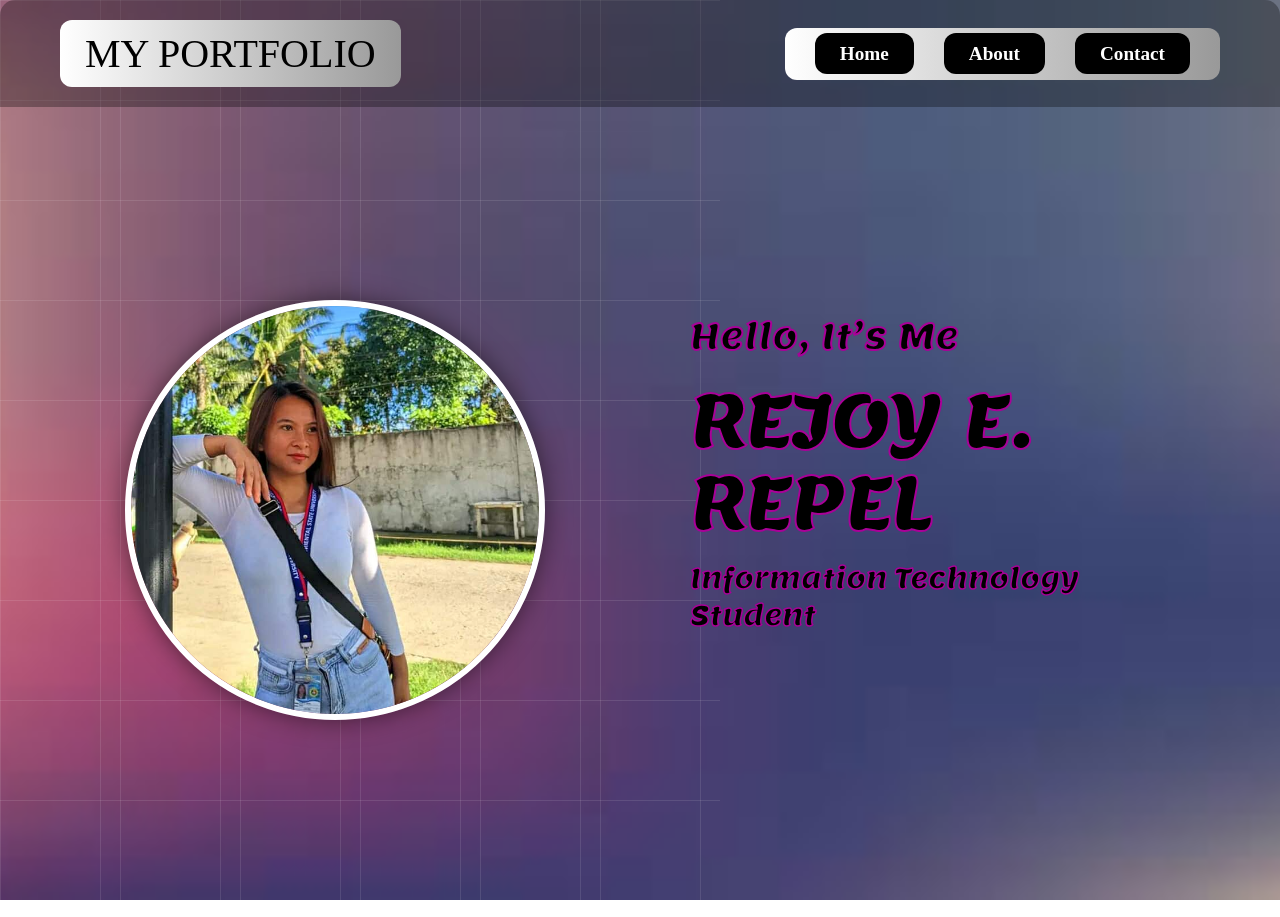
<file: index.html>
<!DOCTYPE html>
<html lang="en">
<head>
  <meta charset="UTF-8">
  <meta name="viewport" content="width=device-width, initial-scale=1.0">
  <title>Portfolio</title>
  <link rel="stylesheet" href="style.css">
  <link href="https://fonts.googleapis.com/css2?family=Irish+Grover&family=Lemon&display=swap" rel="stylesheet">
</head>
<body class="grid-debug"> 

  <header>
    <div class="grid-container">
      <div class="logo">MY PORTFOLIO</div>

    
      <div class="hamburger" id="hamburger">
        <span></span>
        <span></span>
        <span></span>
      </div>

      
      <div class="nav-background" id="navMenu">
        <nav>
          <ul>
            <li><a href="#">Home</a></li>
            <li><a href="#">About</a></li>
            <li><a href="#">Contact</a></li>
          </ul>
        </nav>
      </div>
    </div>
  </header>

 
  <section class="content">
    <div class="intro">
      <h2>Hello, It’s Me</h2>
      <h1>Rejoy E. Repel</h1>
      <p>Information Technology Student</p>
    </div>

    <div class="profile-photo">
      <img src="profile.jpg" alt="Profile Photo">
    </div>
  </section>

  
  <script>
    const hamburger = document.getElementById('hamburger');
    const navMenu = document.getElementById('navMenu');

    hamburger.addEventListener('click', () => {
      navMenu.classList.toggle('active');
    });
  </script>
</body>
</html>
</file>
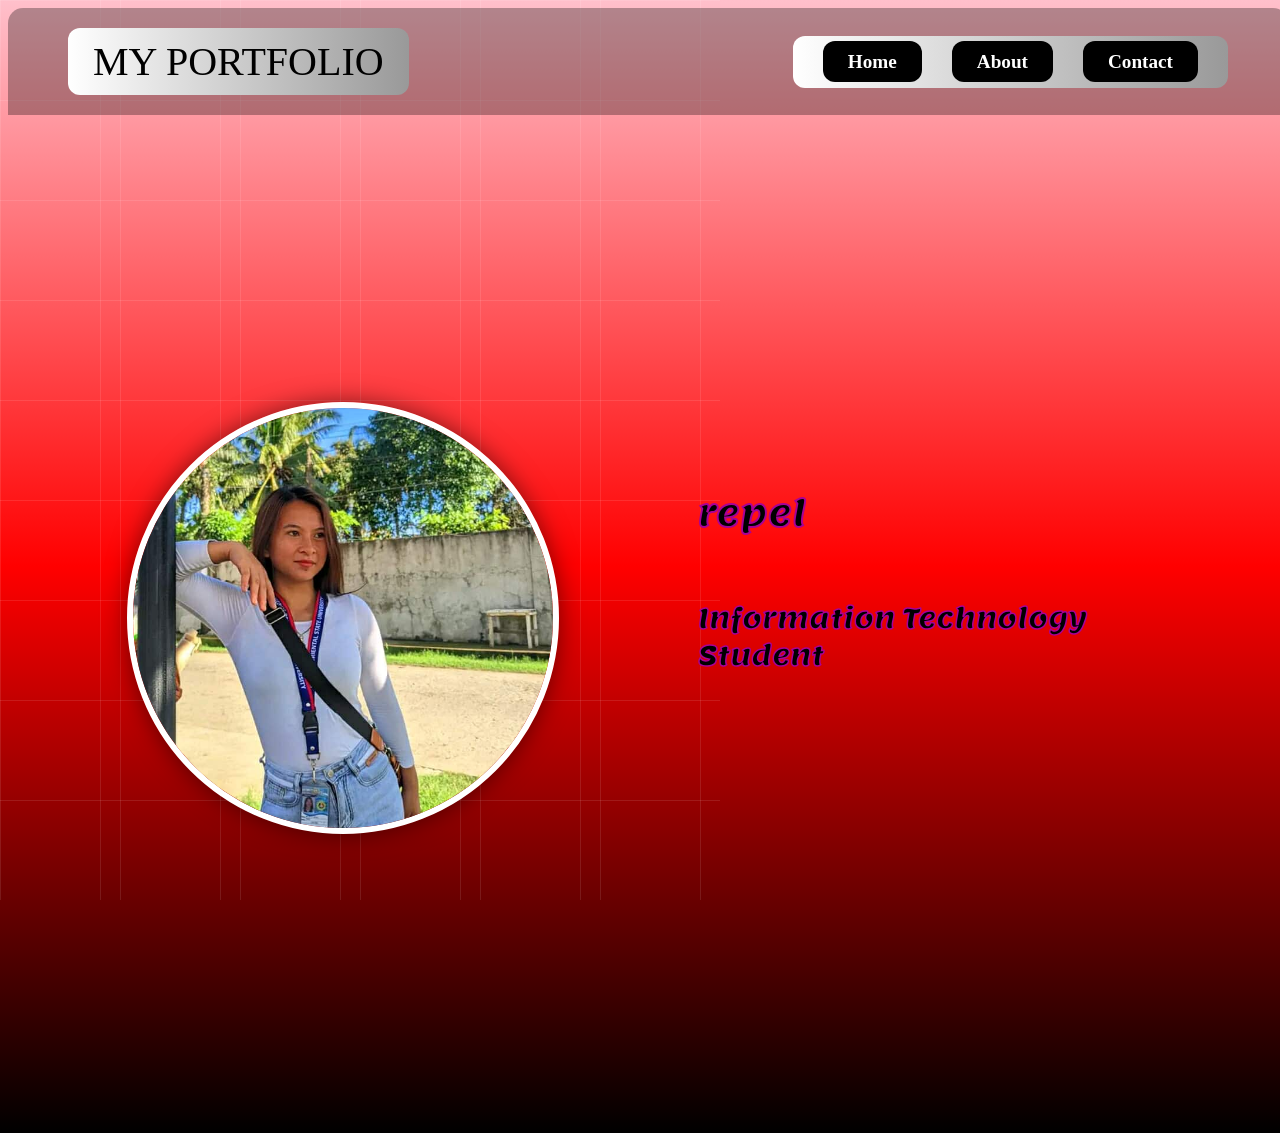
<file: about.html>
<!DOCTYPE html>
<html lang="en">
<head>
  <meta charset="UTF-8">
  <meta name="viewport" content="width=device-width, initial-scale=1.0">
  <title>Portfolio</title>
  <link rel="stylesheet" href="about.css">
   <link rel="stylesheet" href="about.css">
  <link href="https://fonts.googleapis.com/css2?family=Irish+Grover&family=Lemon&display=swap" rel="stylesheet">
</head>
<body class="grid-debug"> 

  <header>
    <div class="grid-container">
      <div class="logo">MY PORTFOLIO</div>

      <div class="hamburger" id="hamburger">
        <span></span>
        <span></span>
        <span></span>
      </div>

      <div class="nav-background" id="navMenu">
        <nav>
          <ul>
            <li><a href="index.html">Home</a></li>
            <li><a href="about.html">About</a></li>
            <li><a href="contact.html">Contact</a></li>
          </ul>
        </nav>
      </div>
    </div>
  </header>

  <section class="content">
    <div class="intro">
      <h2>repel</h2>
      <h1></h1>
      <p>Information Technology Student</p>
    </div>

    <div class="profile-photo">
      <img src="profile.jpg" alt="Profile Photo">
    </div>
  </section>

  <script>
    const hamburger = document.getElementById('hamburger');
    const navMenu = document.getElementById('navMenu');

    hamburger.addEventListener('click', () => {
      navMenu.classList.toggle('active');
    });
  </script>
</body>
</html>
</file>
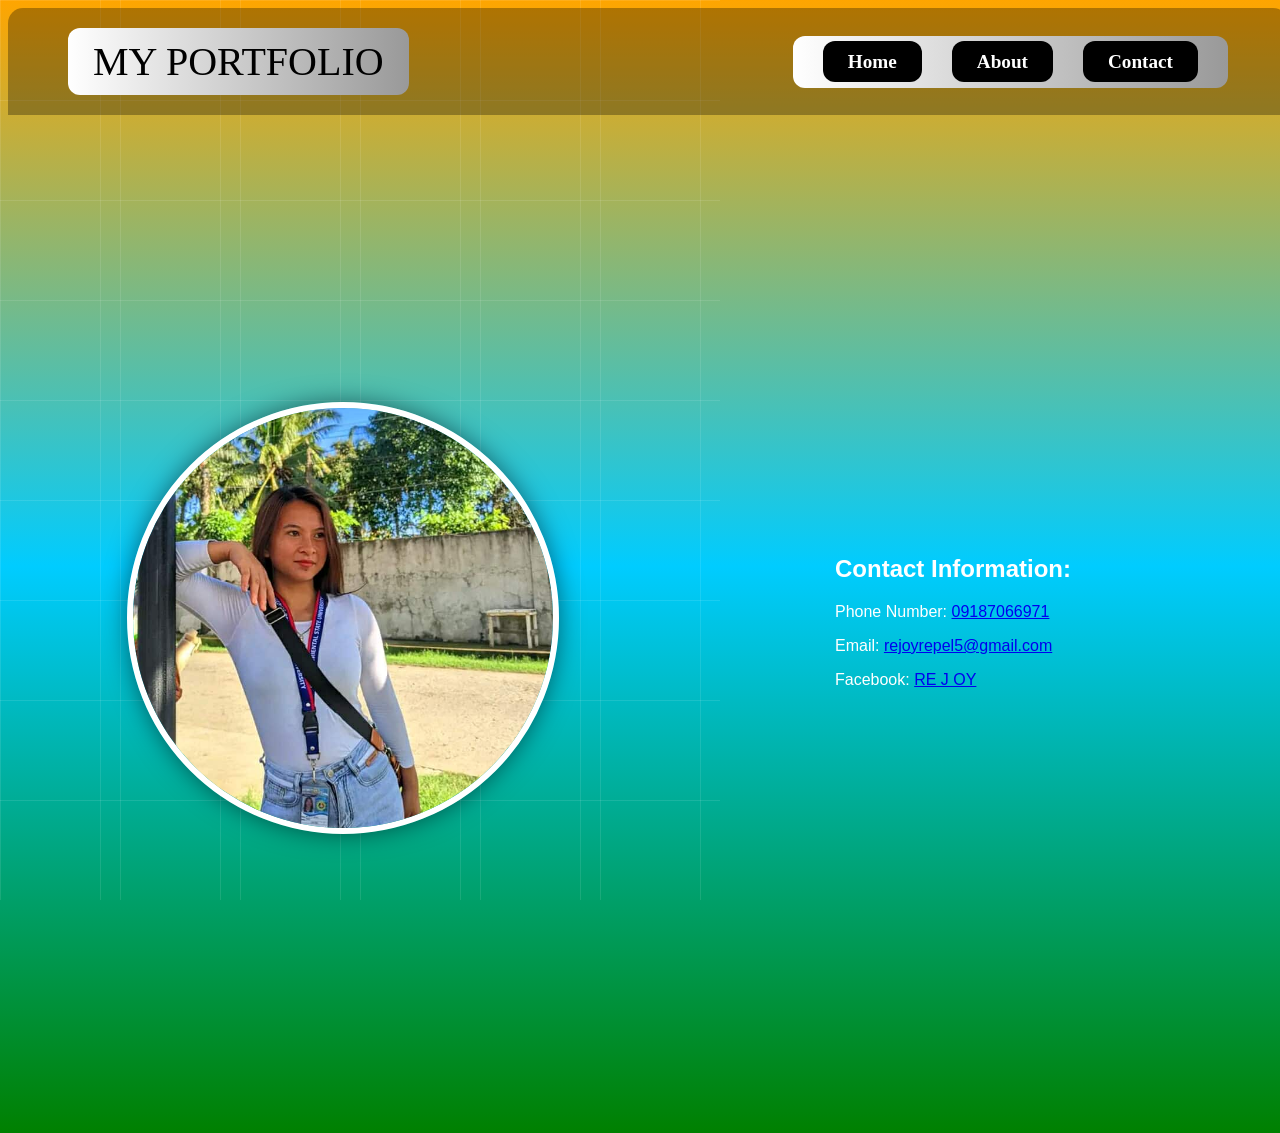
<file: contact.html>
<!DOCTYPE html>
<html lang="en">
<head>
  <meta charset="UTF-8">
  <meta name="viewport" content="width=device-width, initial-scale=1.0">
  <title>Portfolio</title>
  <link rel="stylesheet" href="contact.css">
   <link rel="stylesheet" href="contact.css">
  <link href="https://fonts.googleapis.com/css2?family=Irish+Grover&family=Lemon&display=swap" rel="stylesheet">
</head>
<body class="grid-debug"> 

  <header>
    <div class="grid-container">
      <div class="logo">MY PORTFOLIO</div>

      <div class="hamburger" id="hamburger">
        <span></span>
        <span></span>
        <span></span>
      </div>

      <div class="nav-background" id="navMenu">
        <nav>
          <ul>
            <li><a href="index.html">Home</a></li>
            <li><a href="about.html">About</a></li>
            <li><a href="contact.html">Contact</a></li>
          </ul>
        </nav>
      </div>
    </div>
  </header>

  <section class="content">
    <div class="text-section">
      <h2>Contact Information:</h2>
      <p>Phone Number: <a href="tel">09187066971</a></p>
      <p>Email: <a href="mailto">rejoyrepel5@gmail.com</a></p>
      <p>Facebook: <a href="https://www.facebook.com">RE J OY</a></p>
    </div>

    <div class="profile-photo">
      <img src="profile.jpg" alt="Profile Photo">
    </div>
  </section>

  <script>
    const hamburger = document.getElementById('hamburger');
    const navMenu = document.getElementById('navMenu');

    hamburger.addEventListener('click', () => {
      navMenu.classList.toggle('active');
    });
  </script>
</body>
</html>
</file>
<file: style.css>
* {
  margin: 0;
  padding: 0;
  box-sizing: border-box;
}


body {
  font-family: Arial, sans-serif;
  background: url("background.jpg") no-repeat center center fixed;
  background-size: cover;
  color: white;
  min-height: 100vh;
  width: 100%;
}


header {
  background-color: rgba(0, 0, 0, 0.3);
  padding: 20px 60px;
  border-top-left-radius: 15px;
  border-top-right-radius: 15px;
  position: sticky;
  top: 0;
  z-index: 1000;
}


.grid-container {
  display: flex;
  justify-content: space-between;
  align-items: center;
  gap: 20px;
}


.logo {
  font-family: 'Irish Grover', cursive;
  font-size: 2.5rem;
  background: linear-gradient(90deg, #FFFFFF 0%, #999999 100%);
  color: black;
  padding: 10px 25px;
  border-radius: 12px;
  display: inline-block;
}


.nav-background {
  background: linear-gradient(90deg, #FFFFFF 0%, #999999 100%);
  padding: 15px 30px;
  border-radius: 12px;
  display: inline-block;
  transition: 0.3s;
}


nav ul {
  display: flex;
  list-style: none;
  gap: 30px;
  margin: 0;
  padding: 0;
}

nav ul li a {
  font-family: 'Irish Grover', cursive;
  text-decoration: none;
  color: white;
  font-size: 1.2rem;
  font-weight: bold;
  background: black;
  padding: 10px 25px;
  border-radius: 12px;
  transition: 0.3s;
}

nav ul li a:hover {
  background: #BB00A8;
  color: white;
}


.hamburger {
  display: none;
  flex-direction: column;
  cursor: pointer;
  gap: 5px;
}

.hamburger span {
  width: 30px;
  height: 4px;
  background: white;
  border-radius: 4px;
}


.content {
  display: grid;
  grid-template-columns: 1fr 1fr;
  grid-template-areas: "photo intro";
  align-items: center;
  justify-items: center;
  min-height: 90vh;
  padding: 100px 80px;
  gap: 100px;
  position: relative;
}


.profile-photo {
  grid-area: photo;
}

.profile-photo img {
  width: 420px;
  height: 420px;
  object-fit: cover;
  border-radius: 50%;
  border: 6px solid white;
  box-shadow: 0 0 25px rgba(0, 0, 0, 0.5);
}


.intro {
  grid-area: intro;
  text-align: left;
  transform: translateY(-40px);
}

.intro h2 {
  font-family: 'Lemon', serif;
  font-weight: 400;
  font-size: 36px;
  color: black;
  -webkit-text-stroke: 2px #A90198;
  margin-bottom: 20px;
}

.intro h1 {
  font-family: 'Lemon', serif;
  font-weight: 400;
  font-size: 75px;
  line-height: 1.1;
  text-transform: uppercase;
  color: black;
  -webkit-text-stroke: 2px #A90198;
  margin-bottom: 15px;
}

.intro p {
  font-family: 'Lemon', serif;
  font-weight: 400;
  font-size: 28px;
  color: black;
  -webkit-text-stroke: 1.5px #A90198;
}


@media (max-width: 900px) {
  
  .content {
    grid-template-columns: 1fr;
    grid-template-areas:
      "photo"
      "intro";
    text-align: center;
    padding: 100px 30px;
    gap: 40px;
    min-height: auto;
  }

  .profile-photo img {
    width: 250px;
    height: 250px;
  }

  .intro {
    transform: translateY(0);
  }

  .intro h1 {
    font-size: 45px;
  }

  .intro h2 {
    font-size: 24px;
  }

  .intro p {
    font-size: 18px;
  }
}


.grid-debug::before {
  content: "";
  position: fixed; 
  top: 0;
  left: 50%;
  transform: translateX(-50%);
  width: 1440px; 
  height: 100%;
  pointer-events: none;
  z-index: 9999; 
  background-image:
    repeating-linear-gradient(
      to right,
      rgba(255, 0, 0, 0.4) 0px,        
      rgba(255, 0, 0, 0.4) 1px,        
      transparent 1px,
      transparent 119px                
    ),
    repeating-linear-gradient(
      to bottom,
      rgba(255, 255, 255, 0.05) 0px,
      rgba(255, 255, 255, 0.05) 1px,
      transparent 1px,
      transparent 100px                 
    );
  background-size: 120px 100px; 
}


@media (max-width: 900px) {
 
  .nav-background {
    display: none;
    position: absolute;
    top: 90px;
    right: 40px;
    background: linear-gradient(90deg, #FFFFFF 0%, #999999 100%);
    border-radius: 12px;
    padding: 20px;
  }

  .nav-background.active {
    display: block;
  }

  .hamburger {
    display: flex;
  }

  nav ul {
    flex-direction: column;
    gap: 15px;
  }

  nav ul li a {
    display: block;
    text-align: center;
  }

  
  .content {
    grid-template-columns: 1fr;
    text-align: center;
    padding: 100px 30px;
    gap: 40px;
    min-height: auto;
  }

  .profile-photo img {
    width: 250px;
    height: 250px;
  }

  .intro {
    transform: translateY(0);
  }

  .intro h1 {
    font-size: 45px;
  }

  .intro h2 {
    font-size: 24px;
  }

  .intro p {
    font-size: 18px;
  }
}

.grid-debug::before {
  content: "";
  position: absolute;
  inset: 0;
  background-image: repeating-linear-gradient(
    to right,
    rgba(255, 255, 255, 0.1) 0px,
    rgba(255, 255, 255, 0.1) 1px,
    transparent 1px,
    transparent 100px
  ),
  repeating-linear-gradient(
    to bottom,
    rgba(255, 255, 255, 0.1) 0px,
    rgba(255, 255, 255, 0.1) 1px,
    transparent 1px,
    transparent 100px
  );
  z-index: 0;
  pointer-events: none;
}
</file>
<file: about.css>
{
  margin: 0;
  padding: 0;
  box-sizing: border-box;
}

body {
  font-family: Arial, sans-serif;
background:linear-gradient(pink,red,black);
  background-size: cover;
  color: white;
  min-height: 100vh;
  width: 100%;
}

header {
  background-color: rgba(0, 0, 0, 0.3);
  padding: 20px 60px;
  border-top-left-radius: 15px;
  border-top-right-radius: 15px;
  position: sticky;
  top: 0;
  z-index: 1000;
}

.grid-container {
  display: flex;
  justify-content: space-between;
  align-items: center;
  gap: 20px;
}

.logo {
  font-family: 'Irish Grover', cursive;
  font-size: 2.5rem;
  background: linear-gradient(90deg, #FFFFFF 0%, #999999 100%);
  color: black;
  padding: 10px 25px;
  border-radius: 12px;
  display: inline-block;
}

.nav-background {
  background: linear-gradient(90deg, #FFFFFF 0%, #999999 100%);
  padding: 15px 30px;
  border-radius: 12px;
  display: inline-block;
  transition: 0.3s;
}

nav ul {
  display: flex;
  list-style: none;
  gap: 30px;
  margin: 0;
  padding: 0;
}

nav ul li a {
  font-family: 'Irish Grover', cursive;
  text-decoration: none;
  color: white;
  font-size: 1.2rem;
  font-weight: bold;
  background: black;
  padding: 10px 25px;
  border-radius: 12px;
  transition: 0.3s;
}

nav ul li a:hover {
  background: #BB00A8;
  color: white;
}

.hamburger {
  display: none;
  flex-direction: column;
  cursor: pointer;
  gap: 5px;
}

.hamburger span {
  width: 30px;
  height: 4px;
  background: white;
  border-radius: 4px;
}

.content {
  display: grid;
  grid-template-columns: 1fr 1fr;
  grid-template-areas: "photo intro";
  align-items: center;
  justify-items: center;
  min-height: 90vh;
  padding: 100px 80px;
  gap: 100px;
  position: relative;
}

.profile-photo {
  grid-area: photo;
}

.profile-photo img {
  width: 420px;
  height: 420px;
  object-fit: cover;
  border-radius: 50%;
  border: 6px solid white;
  box-shadow: 0 0 25px rgba(0, 0, 0, 0.5);
}

.intro {
  grid-area: intro;
  text-align: left;
  transform: translateY(-40px);
}

.intro h2 {
  font-family: 'Lemon', serif;
  font-weight: 400;
  font-size: 36px;
  color: black;
  -webkit-text-stroke: 2px #A90198;
  margin-bottom: 20px;
}

.intro h1 {
  font-family: 'Lemon', serif;
  font-weight: 400;
  font-size: 75px;
  line-height: 1.1;
  text-transform: uppercase;
  color: black;
  -webkit-text-stroke: 2px #A90198;
  margin-bottom: 15px;
}

.intro p {
  font-family: 'Lemon', serif;
  font-weight: 400;
  font-size: 28px;
  color: black;
  -webkit-text-stroke: 1.5px #A90198;
}

@media (max-width: 900px) {
  .content {
    grid-template-columns: 1fr;
    grid-template-areas:
      "photo"
      "intro";
    text-align: center;
    padding: 100px 30px;
    gap: 40px;
    min-height: auto;
  }

  .profile-photo img {
    width: 250px;
    height: 250px;
  }

  .intro {
    transform: translateY(0);
  }

  .intro h1 {
    font-size: 45px;
  }

  .intro h2 {
    font-size: 24px;
  }

  .intro p {
    font-size: 18px;
  }
}

.grid-debug::before {
  content: "";
  position: fixed;
  top: 0;
  left: 50%;
  transform: translateX(-50%);
  width: 1440px; 
  height: 100%;
  pointer-events: none;
  z-index: 9999; 
  background-image:
    repeating-linear-gradient(
      to right,
      rgba(255, 0, 0, 0.4) 0px,     
      rgba(255, 0, 0, 0.4) 1px,     
      transparent 1px,
      transparent 119px          
    ),
    repeating-linear-gradient(
      to bottom,
      rgba(255, 255, 255, 0.05) 0px,
      rgba(255, 255, 255, 0.05) 1px,
      transparent 1px,
      transparent 100px             
    );
  background-size: 120px 100px; 
}

@media (max-width: 900px) {
  .nav-background {
    display: none;
    position: absolute;
    top: 90px;
    right: 40px;
    background: linear-gradient(90deg, #FFFFFF 0%, #999999 100%);
    border-radius: 12px;
    padding: 20px;
  }

  .nav-background.active {
    display: block;
  }

  .hamburger {
    display: flex;
  }

  nav ul {
    flex-direction: column;
    gap: 15px;
  }

  nav ul li a {
    display: block;
    text-align: center;
  }

  .content {
    grid-template-columns: 1fr;
    text-align: center;
    padding: 100px 30px;
    gap: 40px;
    min-height: auto;
  }

  .profile-photo img {
    width: 250px;
    height: 250px;
  }

  .intro {
    transform: translateY(0);
  }

  .intro h1 {
    font-size: 45px;
  }

  .intro h2 {
    font-size: 24px;
  }

  .intro p {
    font-size: 18px;
  }
}
.grid-debug::before {
  content: "";
  position: absolute;
  inset: 0;
  background-image: repeating-linear-gradient(
    to right,
    rgba(255, 255, 255, 0.1) 0px,
    rgba(255, 255, 255, 0.1) 1px,
    transparent 1px,
    transparent 100px
  ),
  repeating-linear-gradient(
    to bottom,
    rgba(255, 255, 255, 0.1) 0px,
    rgba(255, 255, 255, 0.1) 1px,
    transparent 1px,
    transparent 100px
  );
  z-index: 0;
  pointer-events: none;
}
</file>
<file: contact.css>
{
  margin: 0;
  padding: 0;
  box-sizing: border-box;
}

body {
  font-family: Arial, sans-serif;
background:linear-gradient(orange,rgb(0, 204, 255),green);
  background-size: cover;
  color: white;
  min-height: 100vh;
  width: 100%;
}

header {
  background-color: rgba(0, 0, 0, 0.3);
  padding: 20px 60px;
  border-top-left-radius: 15px;
  border-top-right-radius: 15px;
  position: sticky;
  top: 0;
  z-index: 1000;
}

.grid-container {
  display: flex;
  justify-content: space-between;
  align-items: center;
  gap: 20px;
}

.logo {
  font-family: 'Irish Grover', cursive;
  font-size: 2.5rem;
  background: linear-gradient(90deg, #FFFFFF 0%, #999999 100%);
  color: black;
  padding: 10px 25px;
  border-radius: 12px;
  display: inline-block;
}

.nav-background {
  background: linear-gradient(90deg, #FFFFFF 0%, #999999 100%);
  padding: 15px 30px;
  border-radius: 12px;
  display: inline-block;
  transition: 0.3s;
}

nav ul {
  display: flex;
  list-style: none;
  gap: 30px;
  margin: 0;
  padding: 0;
}

nav ul li a {
  font-family: 'Irish Grover', cursive;
  text-decoration: none;
  color: white;
  font-size: 1.2rem;
  font-weight: bold;
  background: black;
  padding: 10px 25px;
  border-radius: 12px;
  transition: 0.3s;
}

nav ul li a:hover {
  background: #BB00A8;
  color: white;
}

.hamburger {
  display: none;
  flex-direction: column;
  cursor: pointer;
  gap: 5px;
}

.hamburger span {
  width: 30px;
  height: 4px;
  background: white;
  border-radius: 4px;
}

.content {
  display: grid;
  grid-template-columns: 1fr 1fr;
  grid-template-areas: "photo intro";
  align-items: center;
  justify-items: center;
  min-height: 90vh;
  padding: 100px 80px;
  gap: 100px;
  position: relative;
}

.profile-photo {
  grid-area: photo;
}

.profile-photo img {
  width: 420px;
  height: 420px;
  object-fit: cover;
  border-radius: 50%;
  border: 6px solid white;
  box-shadow: 0 0 25px rgba(0, 0, 0, 0.5);
}

.intro {
  grid-area: intro;
  text-align: left;
  transform: translateY(-40px);
}

.intro h2 {
  font-family: 'Lemon', serif;
  font-weight: 400;
  font-size: 36px;
  color: black;
  -webkit-text-stroke: 2px #A90198;
  margin-bottom: 20px;
}

.intro h1 {
  font-family: 'Lemon', serif;
  font-weight: 400;
  font-size: 75px;
  line-height: 1.1;
  text-transform: uppercase;
  color: black;
  -webkit-text-stroke: 2px #A90198;
  margin-bottom: 15px;
}

.intro p {
  font-family: 'Lemon', serif;
  font-weight: 400;
  font-size: 28px;
  color: black;
  -webkit-text-stroke: 1.5px #A90198;
}

@media (max-width: 900px) {
  .content {
    grid-template-columns: 1fr;
    grid-template-areas:
      "photo"
      "intro";
    text-align: center;
    padding: 100px 30px;
    gap: 40px;
    min-height: auto;
  }

  .profile-photo img {
    width: 250px;
    height: 250px;
  }

  .intro {
    transform: translateY(0);
  }

  .intro h1 {
    font-size: 45px;
  }

  .intro h2 {
    font-size: 24px;
  }

  .intro p {
    font-size: 18px;
  }
}

.grid-debug::before {
  content: "";
  position: fixed;
  top: 0;
  left: 50%;
  transform: translateX(-50%);
  width: 1440px; 
  height: 100%;
  pointer-events: none;
  z-index: 9999; 
  background-image:
    repeating-linear-gradient(
      to right,
      rgba(255, 0, 0, 0.4) 0px,     
      rgba(255, 0, 0, 0.4) 1px,     
      transparent 1px,
      transparent 119px          
    ),
    repeating-linear-gradient(
      to bottom,
      rgba(255, 255, 255, 0.05) 0px,
      rgba(255, 255, 255, 0.05) 1px,
      transparent 1px,
      transparent 100px             
    );
  background-size: 120px 100px; 
}

@media (max-width: 900px) {
  .nav-background {
    display: none;
    position: absolute;
    top: 90px;
    right: 40px;
    background: linear-gradient(90deg, #FFFFFF 0%, #999999 100%);
    border-radius: 12px;
    padding: 20px;
  }

  .nav-background.active {
    display: block;
  }

  .hamburger {
    display: flex;
  }

  nav ul {
    flex-direction: column;
    gap: 15px;
  }

  nav ul li a {
    display: block;
    text-align: center;
  }

  .content {
    grid-template-columns: 1fr;
    text-align: center;
    padding: 100px 30px;
    gap: 40px;
    min-height: auto;
  }

  .profile-photo img {
    width: 250px;
    height: 250px;
  }

  .intro {
    transform: translateY(0);
  }

  .intro h1 {
    font-size: 45px;
  }

  .intro h2 {
    font-size: 24px;
  }

  .intro p {
    font-size: 18px;
  }
}
.grid-debug::before {
  content: "";
  position: absolute;
  inset: 0;
  background-image: repeating-linear-gradient(
    to right,
    rgba(255, 255, 255, 0.1) 0px,
    rgba(255, 255, 255, 0.1) 1px,
    transparent 1px,
    transparent 100px
  ),
  repeating-linear-gradient(
    to bottom,
    rgba(255, 255, 255, 0.1) 0px,
    rgba(255, 255, 255, 0.1) 1px,
    transparent 1px,
    transparent 100px
  );
  z-index: 0;
  pointer-events: none;
}
</file>
